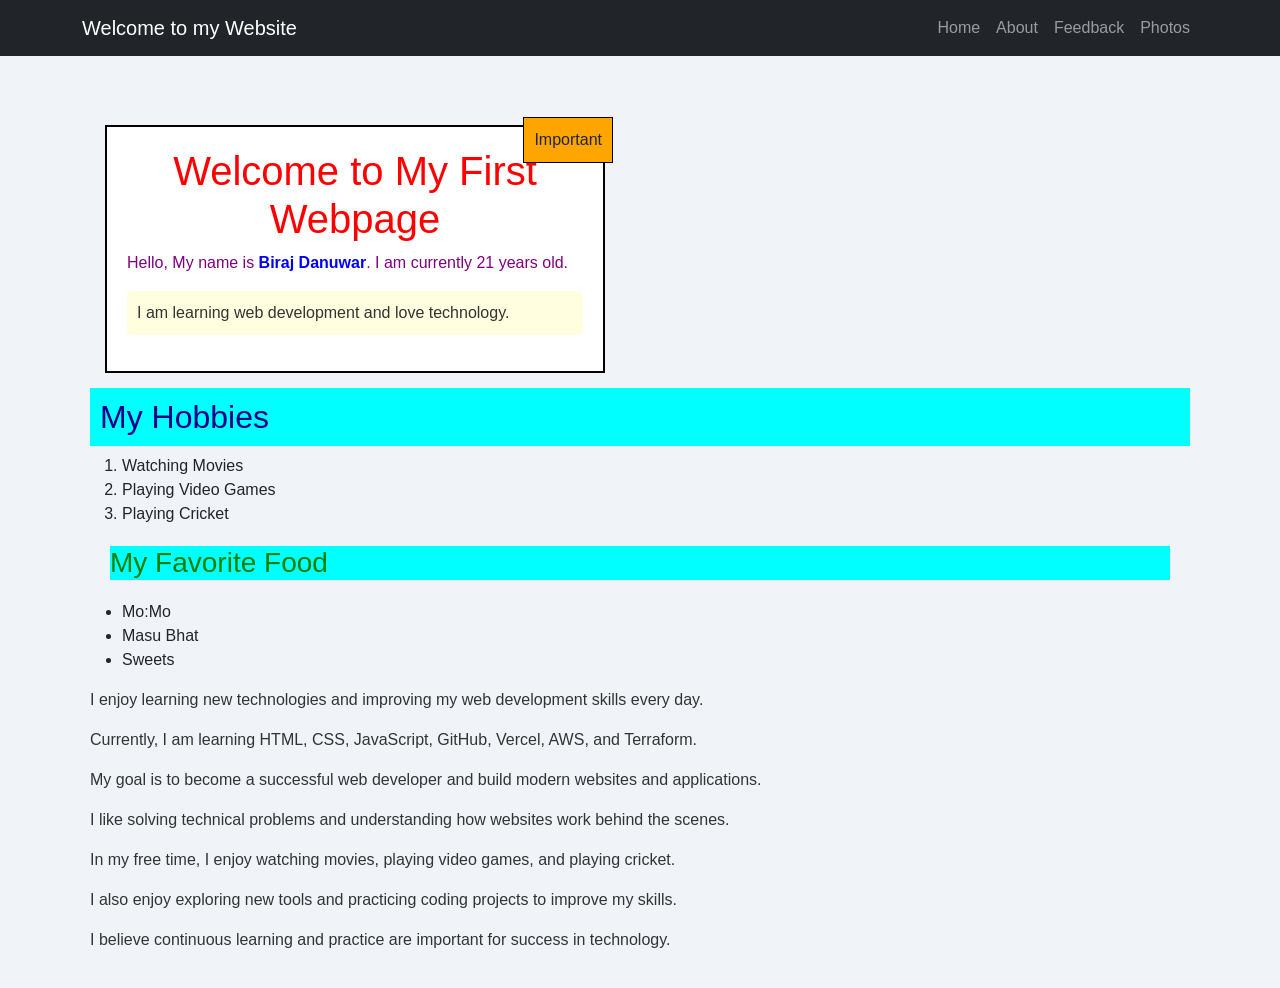
<file: index.html>
<!doctype html>
<html lang="en">
  <head>
    <meta charset="UTF-8" />
    <meta name="viewport" content="width=device-width, initial-scale=1.0" />
    <title>Home Page</title>

    <link
      href="https://cdn.jsdelivr.net/npm/bootstrap@5.3.3/dist/css/bootstrap.min.css"
      rel="stylesheet"
    />
    <link rel="stylesheet" href="style.css" />

    <style>
      h3 {
        color: green;
      }
    </style>
  </head>
  <body>
    <nav class="navbar navbar-expand-lg navbar-dark bg-dark fixed-top">
      <div class="container">
        <a class="navbar-brand" href="index.html">Welcome to my Website</a>

        <button
          class="navbar-toggler"
          type="button"
          data-bs-toggle="collapse"
          data-bs-target="#navbarNav"
        >
          <span class="navbar-toggler-icon"></span>
        </button>

        <div class="collapse navbar-collapse" id="navbarNav">
          <ul class="navbar-nav ms-auto">
            <li class="nav-item">
              <a class="nav-link" href="index.html">Home</a>
            </li>
            <li class="nav-item">
              <a class="nav-link" href="about.html">About</a>
            </li>
            <li class="nav-item">
              <a class="nav-link" href="feedback.html">Feedback</a>
            </li>
            <li class="nav-item">
              <a class="nav-link" href="photos.html">Photos</a>
            </li>
          </ul>
        </div>
      </div>
    </nav>

    <div class="container main-content">
      <div class="content-box">
        <h1 id="special-heading">Welcome to My First Webpage</h1>
        <p style="color: purple">
          Hello, My name is <span>Biraj Danuwar</span>. I am currently 21 years
          old.
        </p>
        <p class="highlight">
          I am learning web development and love technology.
        </p>
        <div class="important-box">Important</div>
      </div>

      <h2 class="sticky-heading">My Hobbies</h2>
      <ol>
        <li>Watching Movies</li>
        <li>Playing Video Games</li>
        <li>Playing Cricket</li>
      </ol>

      <h3 class="food_item_list">My Favorite Food</h3>
      <ul>
        <li>Mo:Mo</li>
        <li>Masu Bhat</li>
        <li>Sweets</li>
      </ul>

      <p>
        I enjoy learning new technologies and improving my web development
        skills every day.
      </p>
      <p>
        Currently, I am learning HTML, CSS, JavaScript, GitHub, Vercel, AWS, and
        Terraform.
      </p>
      <p>
        My goal is to become a successful web developer and build modern
        websites and applications.
      </p>
      <p>
        I like solving technical problems and understanding how websites work
        behind the scenes.
      </p>
      <p>
        In my free time, I enjoy watching movies, playing video games, and
        playing cricket.
      </p>
      <p>
        I also enjoy exploring new tools and practicing coding projects to
        improve my skills.
      </p>
      <p>
        I believe continuous learning and practice are important for success in
        technology.
      </p>
    </div>

    <script src="https://cdn.jsdelivr.net/npm/bootstrap@5.3.3/dist/js/bootstrap.bundle.min.js"></script>
  </body>
</html>
</file>
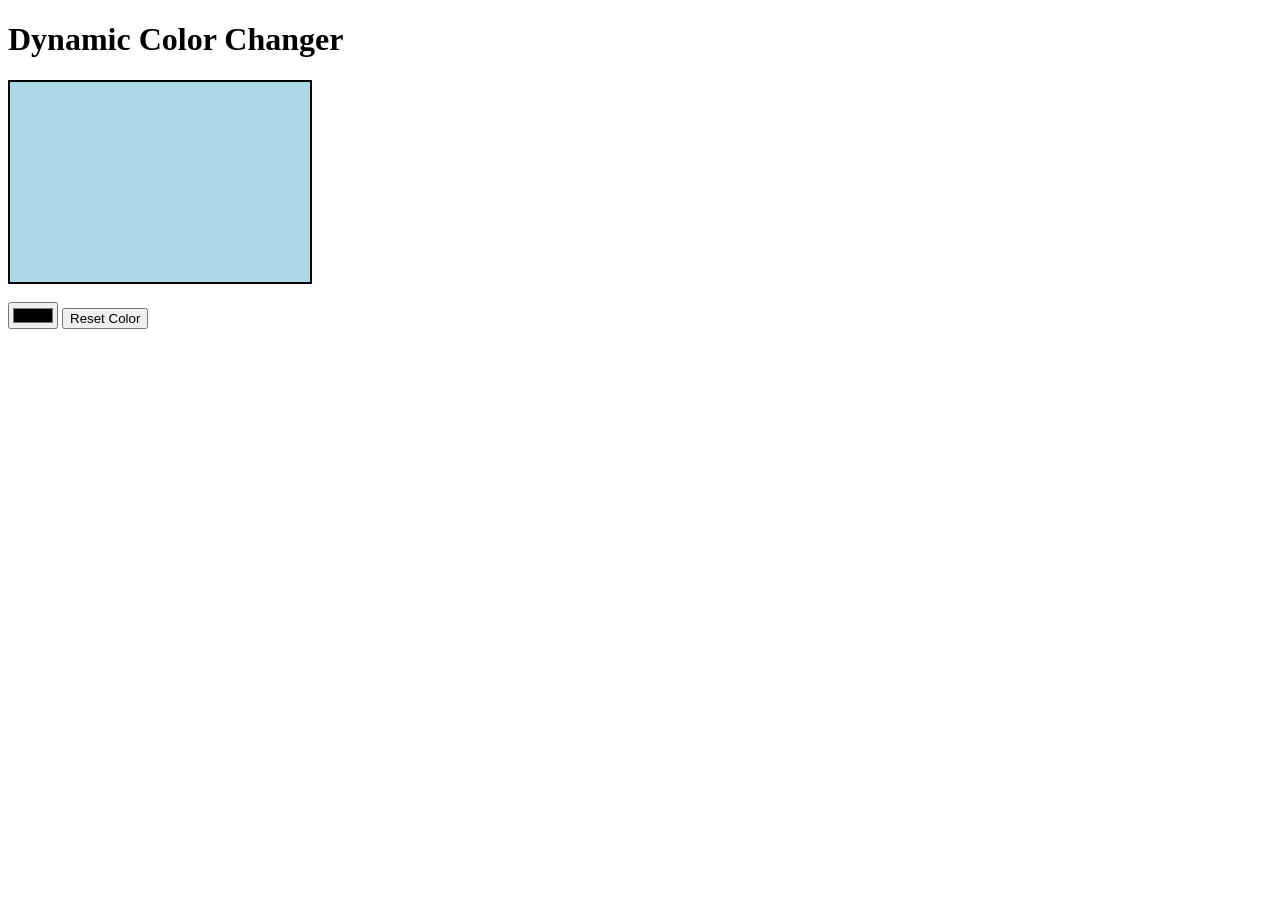
<file: javascript/dynamiccolorchanger/index.html>
<!doctype html>
<html lang="en">
  <head>
    <meta charset="UTF-8" />
    <meta name="viewport" content="width=device-width, initial-scale=1.0" />
    <title>Dynamic Color Changer</title>
    <link rel="stylesheet" href="index.css" />
    <script src="index.js" defer></script>
  </head>
  <body>
    <h1>Dynamic Color Changer</h1>

    <div id="colorBox"></div>

    <br>

    <input type="color" id="colorPicker" />

    <button id="resetBtn">Reset Color</button>
  </body>
</html>
</file>
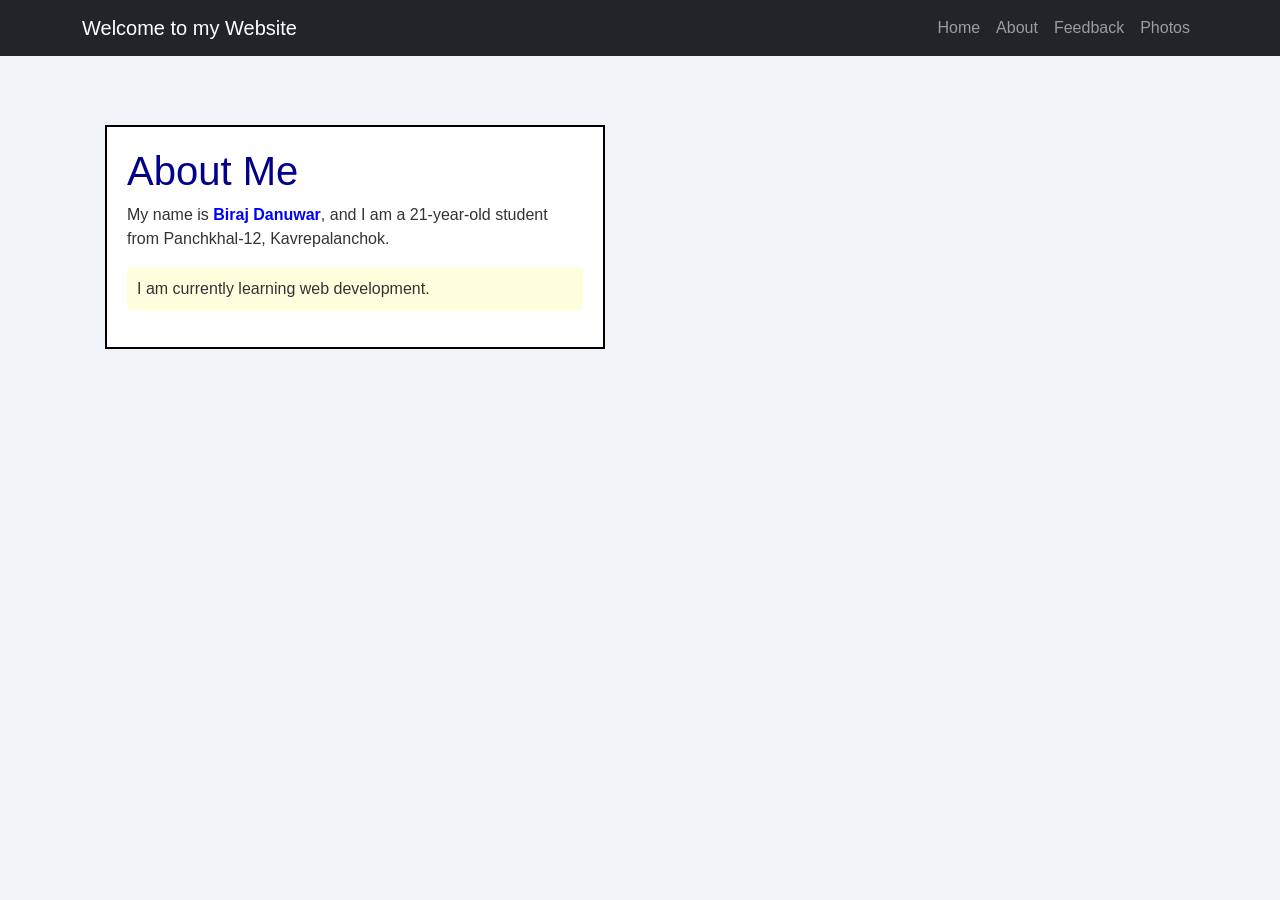
<file: about.html>
<!doctype html>
<html lang="en">
  <head>
    <meta charset="UTF-8" />
    <meta name="viewport" content="width=device-width, initial-scale=1.0" />
    <title>About Me</title>
    <link
      href="https://cdn.jsdelivr.net/npm/bootstrap@5.3.3/dist/css/bootstrap.min.css"
      rel="stylesheet"
    />
    <link rel="stylesheet" href="style.css" />
  </head>
  <body>
    <nav class="navbar navbar-expand-lg navbar-dark bg-dark fixed-top">
      <div class="container">
        <a class="navbar-brand" href="index.html">Welcome to my Website</a>

        <button
          class="navbar-toggler"
          type="button"
          data-bs-toggle="collapse"
          data-bs-target="#navbarNav"
        >
          <span class="navbar-toggler-icon"></span>
        </button>

        <div class="collapse navbar-collapse" id="navbarNav">
          <ul class="navbar-nav ms-auto">
            <li class="nav-item">
              <a class="nav-link" href="index.html">Home</a>
            </li>
            <li class="nav-item">
              <a class="nav-link" href="about.html">About</a>
            </li>
            <li class="nav-item">
              <a class="nav-link" href="feedback.html">Feedback</a>
            </li>
            <li class="nav-item">
              <a class="nav-link" href="photos.html">Photos</a>
            </li>
          </ul>
        </div>
      </div>
    </nav>
    <div class="container main-content">
      <div class="content-box">
        <h1>About Me</h1>
        <p>
          My name is <span>Biraj Danuwar</span>, and I am a 21-year-old student
          from Panchkhal-12, Kavrepalanchok.
        </p>
        <p class="highlight">I am currently learning web development.</p>
      </div>
    </div>
    <script src="https://cdn.jsdelivr.net/npm/bootstrap@5.3.3/dist/js/bootstrap.bundle.min.js"></script>
  </body>
</html>
</file>
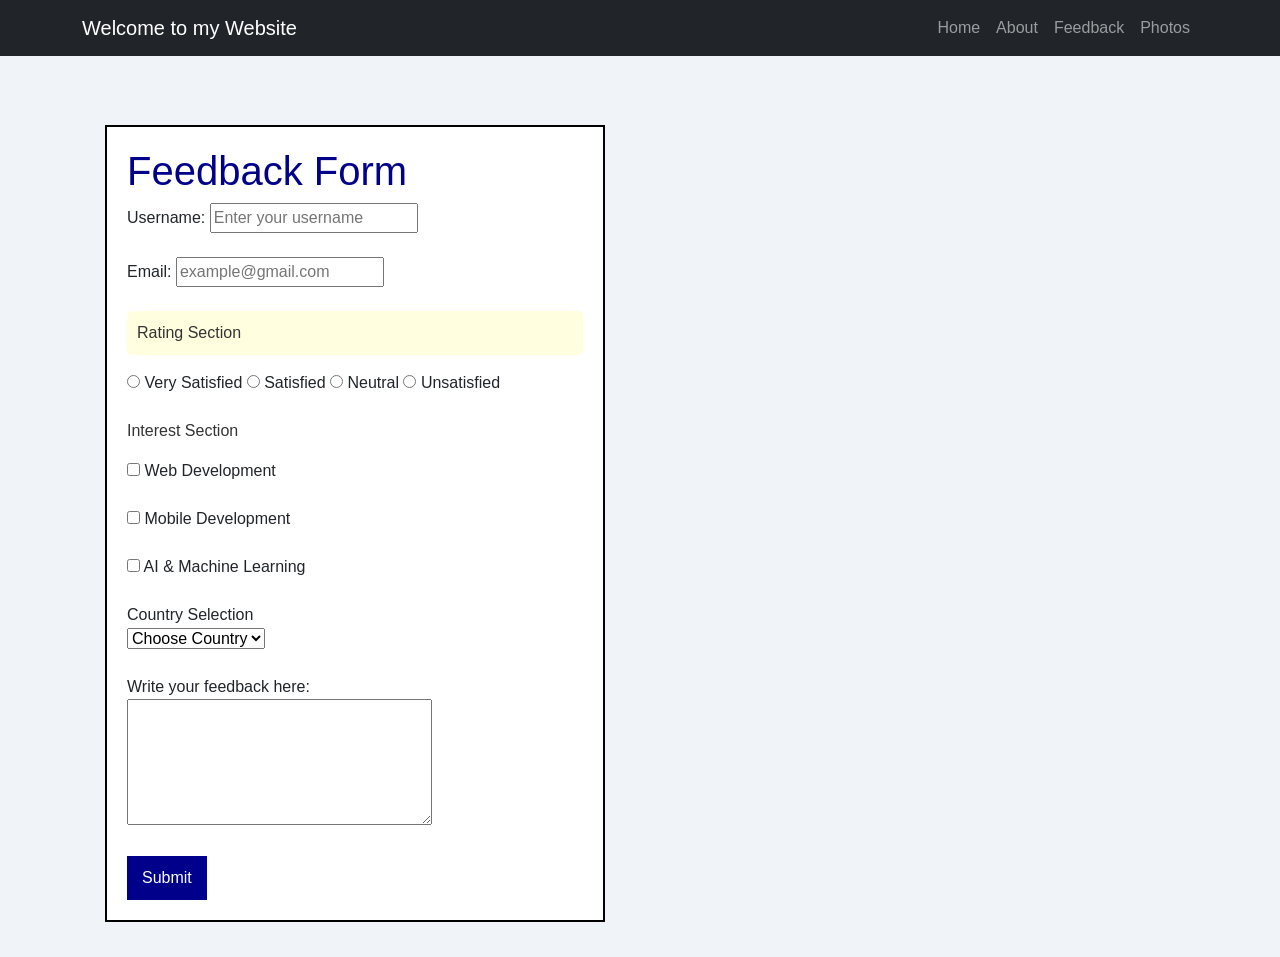
<file: feedback.html>
<!doctype html>
<html lang="en">
  <head>
    <meta charset="UTF-8" />
    <meta name="viewport" content="width=device-width, initial-scale=1.0" />
    <title>Feedback</title>
    <link
      href="https://cdn.jsdelivr.net/npm/bootstrap@5.3.3/dist/css/bootstrap.min.css"
      rel="stylesheet"
    />
    <link rel="stylesheet" href="style.css" />
  </head>
  <body>
    <nav class="navbar navbar-expand-lg navbar-dark bg-dark fixed-top">
      <div class="container">
        <a class="navbar-brand" href="index.html">Welcome to my Website</a>
        <button
          class="navbar-toggler"
          type="button"
          data-bs-toggle="collapse"
          data-bs-target="#navbarNav"
        >
          <span class="navbar-toggler-icon"></span>
        </button>

        <div class="collapse navbar-collapse" id="navbarNav">
          <ul class="navbar-nav ms-auto">
            <li class="nav-item">
              <a class="nav-link" href="index.html">Home</a>
            </li>
            <li class="nav-item">
              <a class="nav-link" href="about.html">About</a>
            </li>
            <li class="nav-item">
              <a class="nav-link" href="feedback.html">Feedback</a>
            </li>
            <li class="nav-item">
              <a class="nav-link" href="photos.html">Photos</a>
            </li>
          </ul>
        </div>
      </div>
    </nav>

    <div class="container main-content">
      <div class="content-box">
        <h1>Feedback Form</h1>
        <form action="submit" method="post">
          <label for="username">Username:</label>
          <input
            type="text"
            id="username"
            placeholder="Enter your username"
          /><br /><br />

          <label for="email">Email:</label>
          <input
            type="email"
            id="email"
            placeholder="example@gmail.com"
          /><br /><br />

          <p class="highlight">Rating Section</p>
          <input type="radio" name="rating" /> Very Satisfied
          <input type="radio" name="rating" /> Satisfied
          <input type="radio" name="rating" /> Neutral
          <input type="radio" name="rating" /> Unsatisfied<br /><br />

          <p>Interest Section</p>
          <input type="checkbox" /> Web Development <br /><br />
          <input type="checkbox" /> Mobile Development <br /><br />
          <input type="checkbox" /> AI & Machine Learning <br /><br />
          <label for="countries">Country Selection</label> <br />

          <select id="countries">
            <option>Choose Country</option>
            <option>Nepal</option>
            <option>USA</option>
            <option>China</option></select
          ><br /><br />

          <label for="message">Write your feedback here:</label><br />
          <textarea id="message" rows="5" cols="30"></textarea><br /><br />
          <button type="submit">Submit</button>
        </form>
      </div>
    </div>
    <script src="https://cdn.jsdelivr.net/npm/bootstrap@5.3.3/dist/js/bootstrap.bundle.min.js"></script>
  </body>
</html>
</file>
<file: style.css>
body {
  background-color: #f0f4f8;
  font-family: Arial, sans-serif;
  margin: 0;
  padding: 0;
}

h1,
h2 {
  color: darkblue;
}

p {
  font-size: 16px;
  color: #333;
}

.highlight {
  background-color: lightyellow;
  padding: 10px;
  border-radius: 5px;
}

#special-heading {
  color: red;
  text-align: center;
}

.content-box {
  width: 500px;
  padding: 20px;
  border: 2px solid black;
  margin: 15px;
  box-sizing: border-box;
  background-color: white;
  position: relative;
}

span {
  color: blue;
  font-weight: bold;
}

.main-content {
  margin-top: 90px;
  padding: 20px;
}

.important-box {
  position: absolute;
  top: -10px;
  right: -10px;
  background-color: orange;
  padding: 10px;
  border: 1px solid black;
}

.sticky-heading {
  position: sticky;
  top: 80px;
  background-color: aqua;
  padding: 10px;
}

.food_item_list {
  position: stickey;
  background-color: aqua;
  margin: 20px;
  padding: 10;
}

button {
  background-color: darkblue;
  color: white;
  padding: 10px 15px;
  border: none;
}

/* FLEXBOX GALLERY */

.photos-flex {
  display: flex;
  flex-wrap: wrap;
  gap: 10px;
}

.photos-flex img {
  width: 100%;
  height: 250px;
  object-fit: cover;
}

/* GRID GALLERY */
.photos-grid {
  display: grid;
  gap: 10px;
}
.photos-grid img {
  width: 100%;
  height: 250px;
  object-fit: cover;
}
/* MOBILE */
@media (max-width: 768px) {
  .photos-flex img {
    flex: 0 0 100%;
  }
  .photos-grid {
    grid-template-columns: 1fr;
  }
}

/* TABLET */
@media (min-width: 769px) and (max-width: 1024px) {
  .photos-flex img {
    flex: 0 0 calc(50% - 10px);
  }
  .photos-grid {
    grid-template-columns: repeat(2, 1fr);
  }
}

/* DESKTOP */
@media (min-width: 1025px) {
  .photos-flex img {
    flex: 0 0 calc(25% - 10px);
  }
  .photos-grid {
    grid-template-columns: repeat(4, 1fr);
  }
}
</file>
<file: javascript/dynamiccolorchanger/index.css>
#colorBox {
  width: 300px;
  height: 200px;
  background-color: lightblue;
  border: 2px solid black;
  transition: background-color 0.5s ease;
}
</file>
